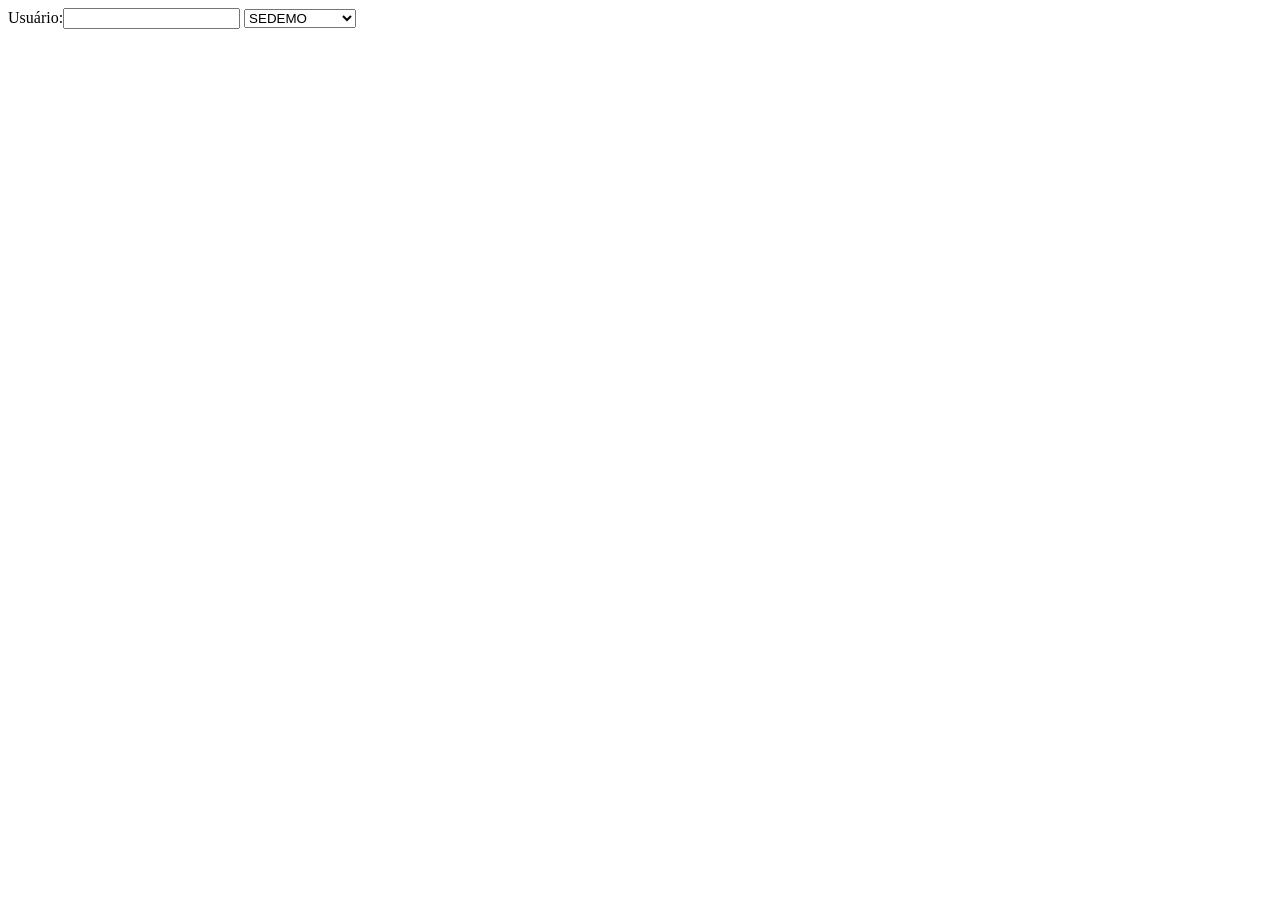
<file: testdata/sei/login.html>
<!DOCTYPE html PUBLIC "-//W3C//DTD HTML 4.01//EN">
<html><head><meta http-equiv="Content-Type" content="text/html; charset=iso-8859-1"><title>SIP - Autentica��o de Usu�rio</title></head>
<body><form id="frmLogin" method="post" action="login.php">
<label for="txtUsuario">Usu�rio:</label><input type="text" id="txtUsuario" name="txtUsuario">
<select id="selOrgao" name="selOrgao" class="infraSelect">
<option value="null">&nbsp;</option>
<option value="34">ADEMO</option>
<option value="48">BDEMO</option>
<option value="12">CDEMO</option>
<option value="63" selected="selected">SEDEMO</option>
<option value="77">�RG�ODEMO</option>
</select></form></body></html>
</file>
